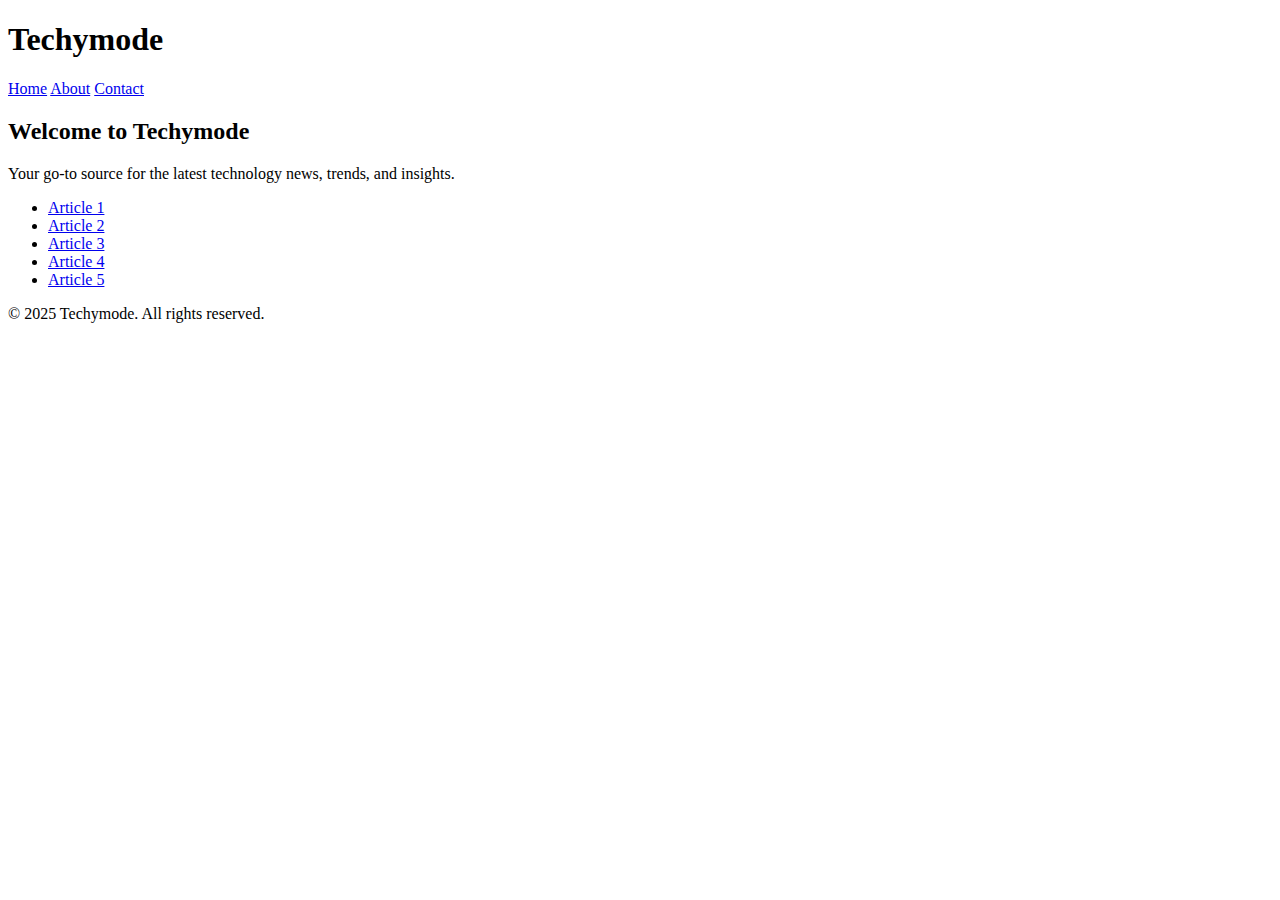
<file: index.html>
<!DOCTYPE html>
<html lang="en">
<head>
    <meta charset="UTF-8">
    <meta name="viewport" content="width=device-width, initial-scale=1.0">
    <title>Home - Techymode</title>
    <link rel="stylesheet" href="https://ayomelody.github.io/Techymode/style.css">
    <script src="https://ayomelody.github.io/Techymode/script.js" defer></script>
    <link rel="icon" type="image/png" href="https://ayomelody.github.io/Techymode/favicon.png">
    <meta name="description" content="Techymode brings you the latest technology news and insights.">
    <meta property="og:title" content="Home - Techymode">
    <meta property="og:description" content="Techymode brings you the latest technology news and insights.">
    <meta property="og:image" content="https://ayomelody.github.io/Techymode/logo.png">
    <meta property="og:url" content="https://ayomelody.github.io/Techymode/home.html">
    <meta name="twitter:card" content="summary_large_image">
    <meta name="twitter:title" content="Home - Techymode">
    <meta name="twitter:description" content="Techymode brings you the latest technology news and insights.">
    <meta name="twitter:image" content="https://ayomelody.github.io/Techymode/logo.png">
</head>
<body>
    <header>
        <h1>Techymode</h1>
        <nav>
            <a href="https://ayomelody.github.io/Techymode/index.html">Home</a>
            <a href="https://ayomelody.github.io/Techymode/about.html">About</a>
            <a href="https://ayomelody.github.io/Techymode/contact.html">Contact</a>
        </nav>
    </header>
    <div class="container">
        
<h2>Welcome to Techymode</h2>
<p>Your go-to source for the latest technology news, trends, and insights.</p>
<ul>
    <li><a href="https://ayomelody.github.io/Techymode/articles/article1.html">Article 1</a></li>
    <li><a href="https://ayomelody.github.io/Techymode/articles/article2.html">Article 2</a></li>
    <li><a href="https://ayomelody.github.io/Techymode/articles/article3.html">Article 3</a></li>
    <li><a href="https://ayomelody.github.io/Techymode/articles/article4.html">Article 4</a></li>
    <li><a href="https://ayomelody.github.io/Techymode/articles/article5.html">Article 5</a></li>
</ul>

    </div>
    <footer>
        <p>&copy; 2025 Techymode. All rights reserved.</p>
    </footer>
</body>
</html>
</file>
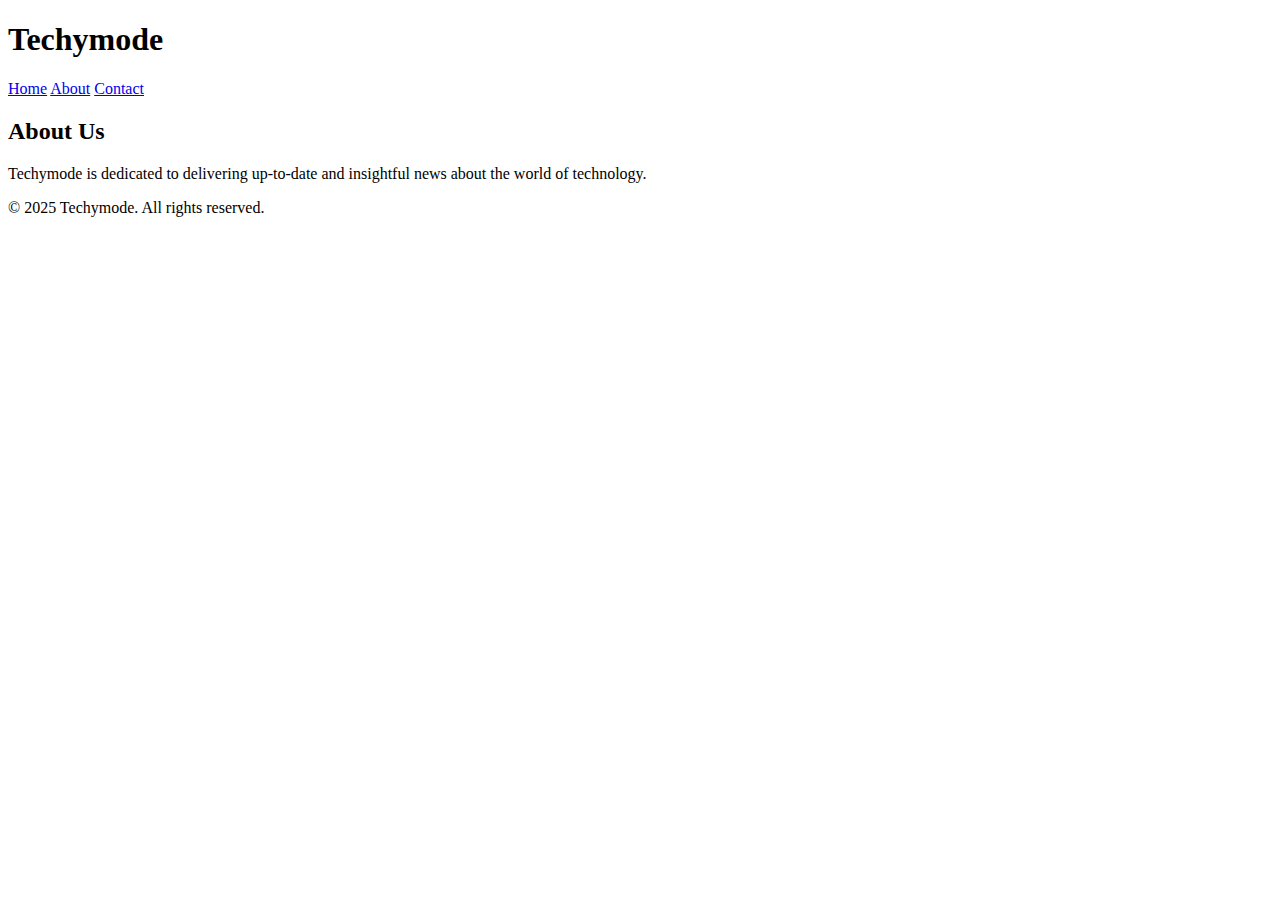
<file: about.html>
<!DOCTYPE html>
<html lang="en">
<head>
    <meta charset="UTF-8">
    <meta name="viewport" content="width=device-width, initial-scale=1.0">
    <title>About - Techymode</title>
    <link rel="stylesheet" href="https://ayomelody.github.io/Techymode/style.css">
    <script src="https://ayomelody.github.io/Techymode/script.js" defer></script>
    <link rel="icon" type="image/png" href="https://ayomelody.github.io/Techymode/favicon.png">
    <meta name="description" content="Techymode brings you the latest technology news and insights.">
    <meta property="og:title" content="About - Techymode">
    <meta property="og:description" content="Techymode brings you the latest technology news and insights.">
    <meta property="og:image" content="https://ayomelody.github.io/Techymode/logo.png">
    <meta property="og:url" content="https://ayomelody.github.io/Techymode/about.html">
    <meta name="twitter:card" content="summary_large_image">
    <meta name="twitter:title" content="About - Techymode">
    <meta name="twitter:description" content="Techymode brings you the latest technology news and insights.">
    <meta name="twitter:image" content="https://ayomelody.github.io/Techymode/logo.png">
</head>
<body>
    <header>
        <h1>Techymode</h1>
        <nav>
            <a href="https://ayomelody.github.io/Techymode/index.html">Home</a>
            <a href="https://ayomelody.github.io/Techymode/about.html">About</a>
            <a href="https://ayomelody.github.io/Techymode/contact.html">Contact</a>
        </nav>
    </header>
    <div class="container">
        
<h2>About Us</h2>
<p>Techymode is dedicated to delivering up-to-date and insightful news about the world of technology.</p>

    </div>
    <footer>
        <p>&copy; 2025 Techymode. All rights reserved.</p>
    </footer>
</body>
</html>
</file>
